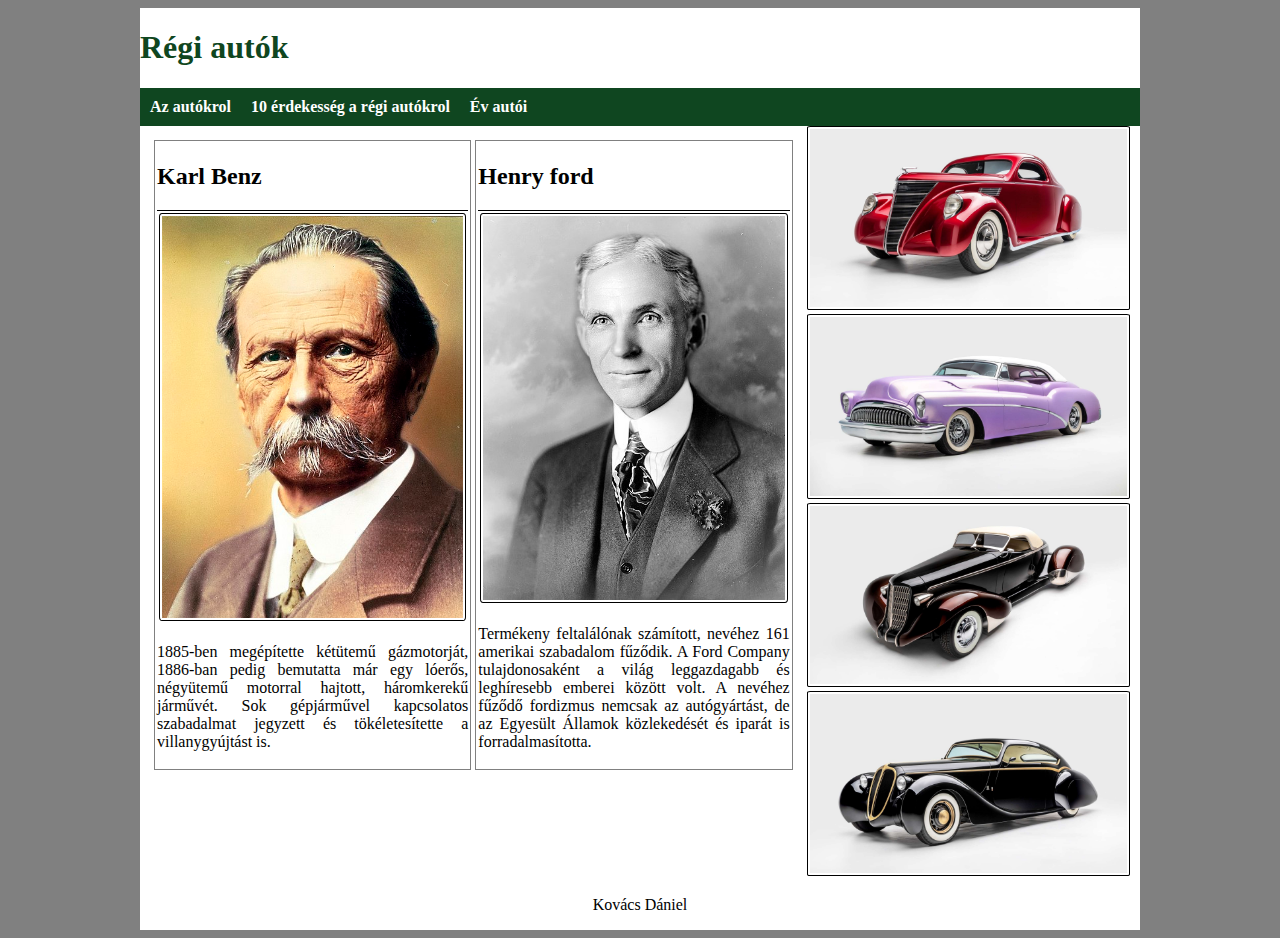
<file: index.html>
<!DOCTYPE html>
<html lang="en">
  <head>
    <meta charset="UTF-8" />
    <meta http-equiv="X-UA-Compatible" content="IE=edge" />
    <meta name="viewport" content="width=device-width, initial-scale=1.0" />
    <link rel="stylesheet" href="css/style.css" />
    <title>Kovács Dániel</title>
  </head>

  <body>
    <main>
      <header>
        <h1>Régi autók</h1>
      </header>
      <nav>
        <ul>
          <li><a href="index.html">Az autókrol</a></li>
          <li><a href="sites/erdekesseg.html">10 érdekesség a régi autókrol</a></li>
          <li><a href="sites/evauto.html">Év autói</a></li>
        </ul>
      </nav>
      <article>
        <div class="art">
          <div class="art2">
            <h2>Karl Benz</h2>

            <div class="art3"><img src="pics/Carl.jpg" alt="Karl" /></div>
            <p>
              1885-ben megépítette kétütemű gázmotorját, 1886-ban pedig
              bemutatta már egy lóerős, négyütemű motorral hajtott, háromkerekű
              járművét. Sok gépjárművel kapcsolatos szabadalmat jegyzett és
              tökéletesítette a villanygyújtást is.
            </p>
          </div>
          <div class="art2">
            <h2>Henry ford</h2>

            <div class="art3"><img src="pics/Henry.jpg" alt="" /></div>
            <p>
              Termékeny feltalálónak számított, nevéhez 161 amerikai szabadalom
              fűződik. A Ford Company tulajdonosaként a világ leggazdagabb és
              leghíresebb emberei között volt. A nevéhez fűződő fordizmus
              nemcsak az autógyártást, de az Egyesült Államok közlekedését és
              iparát is forradalmasította.
            </p>
          </div>
        </div>
      </article>
      <aside>
        <img src="pics/1.jpg" alt="" />
        <img src="pics/2.jpg" alt="" />
        <img src="pics/3.jpg" alt="" />
        <img src="pics/4.jpg" alt="" />
      </aside>
      <footer>
          <p>Kovács Dániel</p>
      </footer>
    </main>
  </body>
</html>
</file>
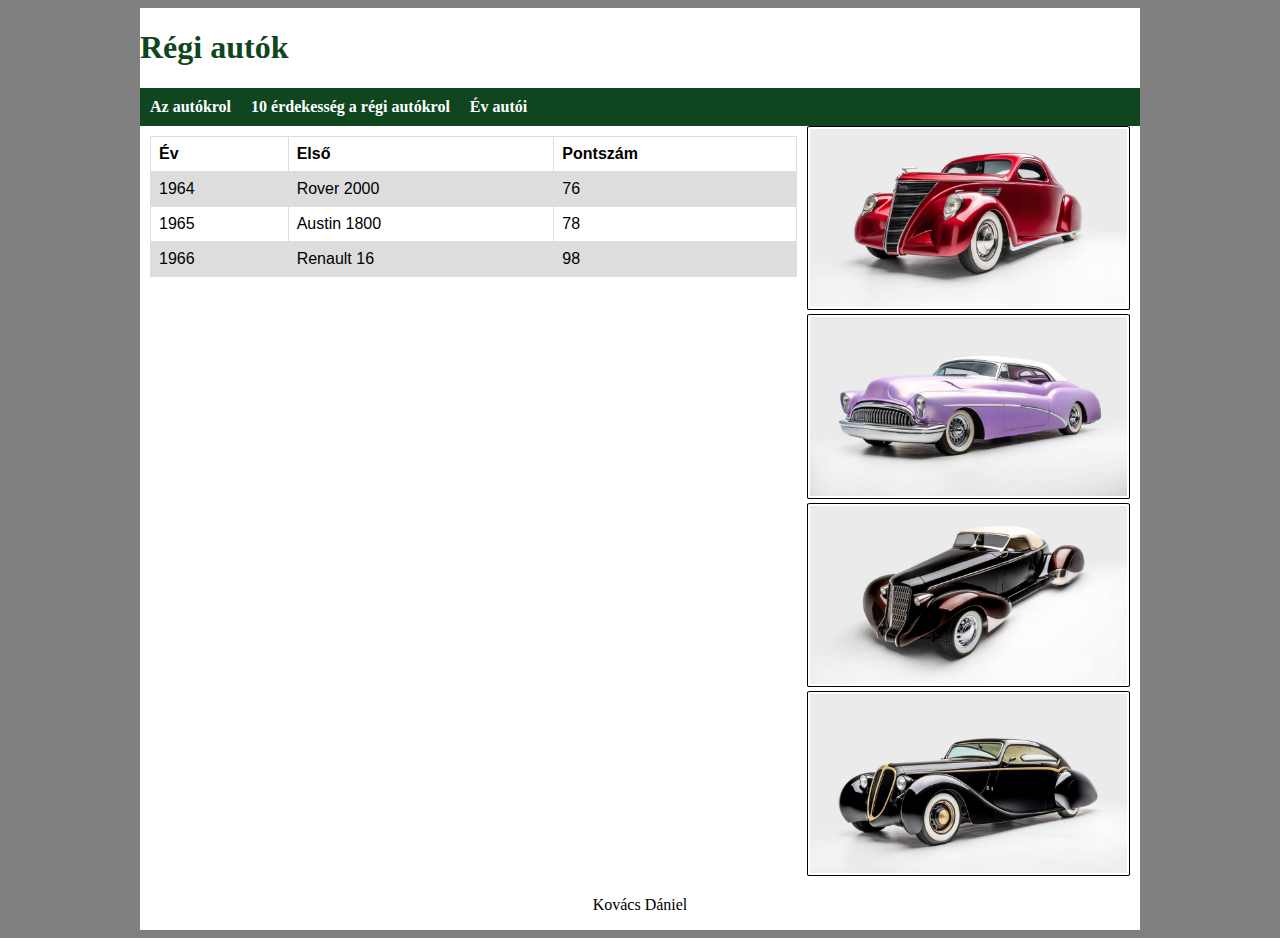
<file: sites/evauto.html>
<!DOCTYPE html>
<html lang="en">
  <head>
    <meta charset="UTF-8" />
    <meta http-equiv="X-UA-Compatible" content="IE=edge" />
    <meta name="viewport" content="width=device-width, initial-scale=1.0" />
    <link rel="stylesheet" href="../css/style.css" />
    <title>Kovács Dániel</title>
  </head>

  <body>
    <main>
      <header>
        <h1>Régi autók</h1>
      </header>
      <nav>
        <ul>
          <li><a href="../index.html">Az autókrol</a></li>
          <li><a href="erdekesseg.html">10 érdekesség a régi autókrol</a></li>
          <li><a href="evauto.html">Év autói</a></li>
        </ul>
      </nav>
      <article>
            <table>
              <tr>
                <th>Év</th>
                <th>Első</th>
                <th>Pontszám</th>
              </tr>
              <tr>
                <td>1964</td>
                <td>Rover 2000</td>
                <td>76</td>
              </tr>
              <tr>
                <td>1965</td>
                <td>Austin 1800</td>
                <td>78</td>
              </tr>
              <tr>
                <td>1966</td>
                <td>Renault 16</td>
                <td>98</td>
            
          </table>
      </article>

      <aside>
        <img src="../pics/1.jpg" alt="" />
        <img src="../pics/2.jpg" alt="" />
        <img src="../pics/3.jpg" alt="" />
        <img src="../pics/4.jpg" alt="" />
      </aside>
      <footer>
        <p>Kovács Dániel</p>
      </footer>
    </main>
  </body>
</html>
</file>
<file: css/style.css>
* {
  box-sizing: border-box;
}

body {
  background: grey;
}

aside img {
  width: 100%;
}

main {
  width: 80%;
  margin: auto;
  max-width: 1000px;
  background-color: white;
  display: grid;
  grid-template-areas:
    "h h h"
    "n n n"
    "a a as"
    "f f f";
    grid-template-columns: repeat(3,1fr);
}

header {
  grid-area: h;
}

header h1 {
  color: rgb(15, 70, 32);
  font-weight: bold;
  font-family: cursive;
}

nav {
  background-color: rgb(15, 70, 32);
  grid-area: n;
}
nav ul {
  padding-left: 0px;
  margin: 0px;
}

nav li {
  list-style-type: none;
  float: left;
  padding: 10px;
}

nav li a {
  text-decoration: none;
  color: white;
  font-weight: bold;
}

nav li:hover {
  background-color: green;
}

article {
  grid-area: a;
  text-align: justify;
  padding: 10px;
  width: 100%;
}
.art {
  display: grid;
  grid-template-columns: 1fr 1fr;
  padding: 2px;
}
.art img {
  width: 100%;
  padding: 2px;
  border: 1px solid black;
  border-radius: 1%;
}
.art2 {
  padding: 2px;
  margin: 2px;
  border: 1px solid gray;
}
.art3 {
  padding: 2px;
  border-top: 1px solid black;
}
aside {
  grid-area: as;
  padding-right:  10px;
}

aside img {
  width: 100%;
  padding: 2px;
  border: 1px solid black;
  border-radius: 1%;
}

footer {
  grid-area: f;
  
}

footer p{
    text-align: center;
}

table {
    font-family: arial, sans-serif;
    border-collapse: collapse;
    width: 100%;
  }
  
  td, th {
    border: 1px solid #dddddd;
    text-align: left;
    padding: 8px;
  }
  
  tr:nth-child(even) {
    background-color: #dddddd;
  }

@media screen and (max-width: 700px) {
  main {
    grid-template-areas:
      "h"
      "n"
      "a"
      "as"
      "f";
  }
}
</file>
